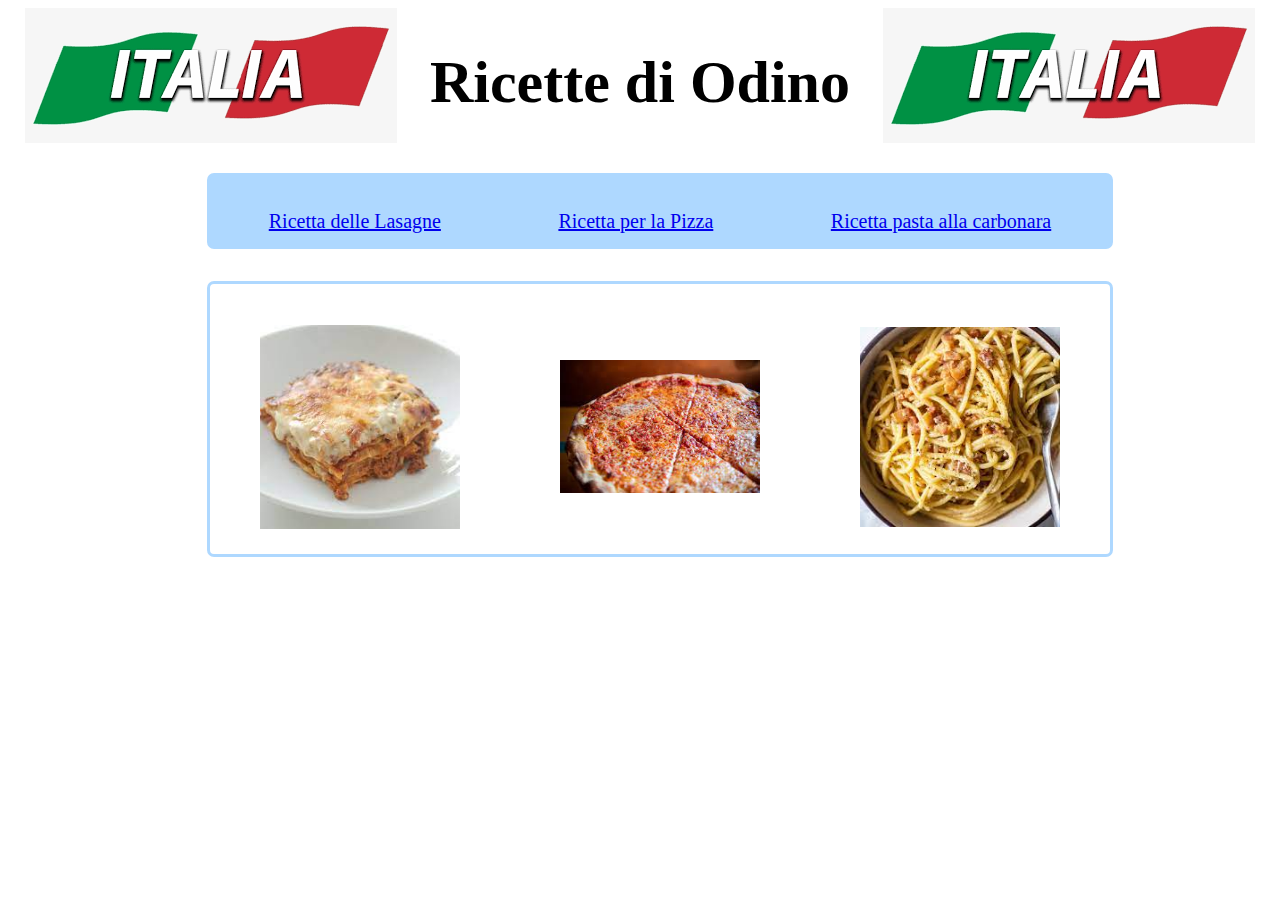
<file: index.html>
<!DOCTYPE html>
<html lang="en">
<head>
    <meta charset="UTF-8">
    <meta http-equiv="X-UA-Compatible" content="IE=edge">
    <meta name="viewport" content="width=device-width, initial-scale=1.0">
    <link rel="stylesheet" href="styles.css">
    <title>Odin recipe project</title>
</head>
<body>
    <div class="headcontainer">
        <div class="logo"><img src="recipes/italialogo.png" alt="logo italia"></div>
        <div><h1>Ricette di Odino</h1> </div>
        <div class="logo"><img src="recipes/italialogo.png" alt="logo italia"></div>
    </div>
    <div class = "ricette">
    <ul>
        <div class="titoli">
            <a href="recipes/lasagna.html">Ricetta delle Lasagne</a>
            <a href="recipes/pizza.html">Ricetta per la Pizza</a>
            <a href="recipes/carbonara.html">Ricetta pasta alla carbonara</a>
        </div> 
    </ul>
    <ul>
        <div class="titolilogo">
            <a href="recipes/lasagna.html"><img src="recipes/lasagna.jpeg" alt=""></a>
            <a href="recipes/pizza.html"><img src="recipes/pizza.jpeg" alt=""></a>
            <a href="recipes/carbonara.html"><img src="recipes/carbonara.jpeg" alt=""></a>
        </div> 
    </ul>
    </div>
  
    
</body>
</html>
</file>
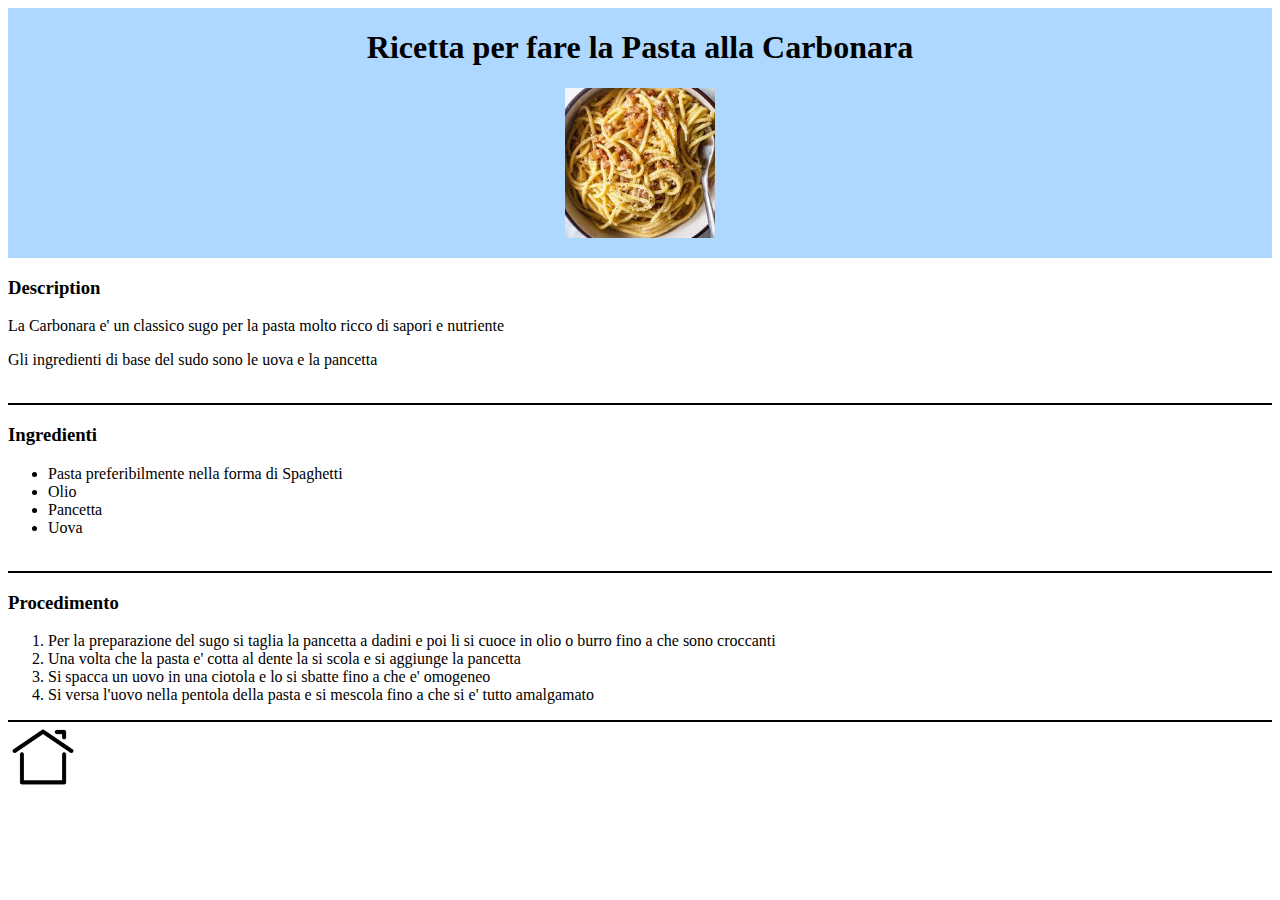
<file: recipes/carbonara.html>
<!DOCTYPE html>
<html lang="en">
<head>
    <meta charset="UTF-8">
    <meta http-equiv="X-UA-Compatible" content="IE=edge">
    <meta name="viewport" content="width=device-width, initial-scale=1.0">
    <link rel="stylesheet" href="../styles.css">
    <title>Document</title>
</head>
<body>
    <div class="carbonaratop">
          <h1>Ricetta per fare la Pasta alla Carbonara</h1>
    <img src="carbonara.jpeg" alt="pasta alla carbonara">
    </div>
    <div class="description">
        <h3>Description</h3>
    <p>La Carbonara e' un classico sugo per la pasta molto ricco di sapori e nutriente</p>
    <p>Gli ingredienti di base del sudo sono le uova e la pancetta</p>
    <br>
    </div>
    <div class="ingredienti">
    <h3>Ingredienti</h3>
        <ul>
            <li>Pasta preferibilmente nella forma di Spaghetti</li>
            <li>Olio</li>
            <li>Pancetta</li>
            <li>Uova</li>
        </ul>
        <br>
    </div>
    <div class="procedimento">
        <h3>Procedimento</h3>
          <ol>
        <li>Per la preparazione del sugo si taglia la pancetta a dadini e poi li si cuoce in olio o burro fino a che sono croccanti</li>
        <li>Una volta che la pasta e' cotta al dente la si scola e si aggiunge la pancetta</li>
        <li>Si spacca un uovo in una ciotola e lo si sbatte fino a che e' omogeneo</li>
        <li>Si versa l'uovo nella pentola della pasta e si mescola fino a che si e' tutto amalgamato</li>
    </ol>
    </div>
  
    <a href="../index.html"><img src="home.png" alt="home"></a>

</body>
    </html>
</file>
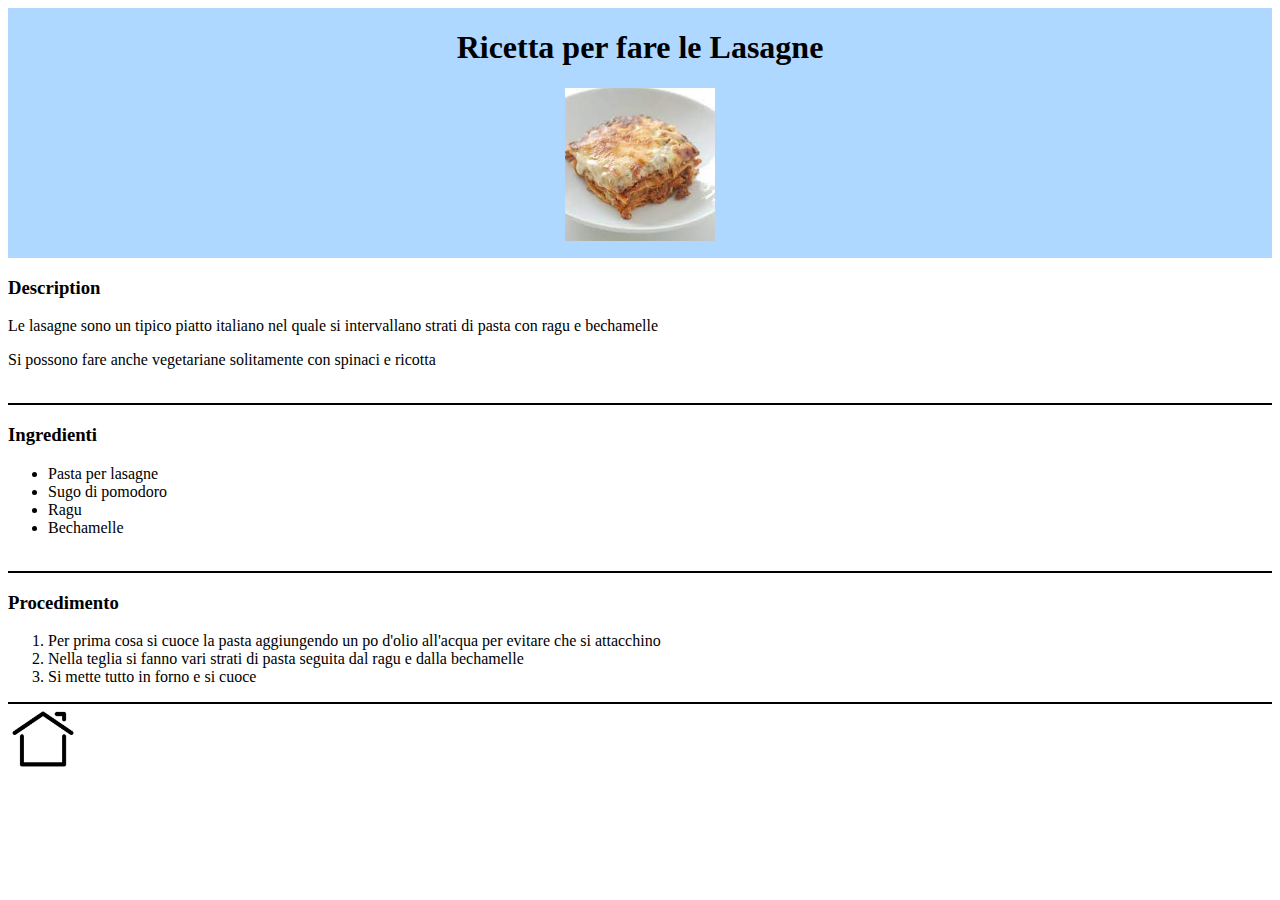
<file: recipes/lasagna.html>
<!DOCTYPE html>
<html lang="en">
<head>
    <meta charset="UTF-8">
    <meta http-equiv="X-UA-Compatible" content="IE=edge">
    <meta name="viewport" content="width=device-width, initial-scale=1.0">
    <link rel="stylesheet" href="../styles.css">
    <title>Document</title>
</head>
<body>
    <div class="lasagnatop">
        <h1>Ricetta per fare le Lasagne</h1>
        <img src="lasagna.jpeg" alt="lasagne">
    </div>
    <div class="description">
         <h3>Description</h3>
    <p>Le lasagne sono un tipico piatto italiano nel quale si intervallano strati di pasta con ragu e bechamelle</p>
    <p>Si possono fare anche vegetariane solitamente con spinaci e ricotta</p>
    <br>
    </div>
   <div class="ingredienti">
       <h3>Ingredienti</h3>
    <ul>
        <li>Pasta per lasagne</li>
        <li>Sugo di pomodoro</li>
        <li>Ragu</li>
        <li>Bechamelle</li>
    </ul>
    <br>
   </div>
    <div class="procedimento">
        <h3>Procedimento</h3>
          <ol>
        <li>Per prima cosa si cuoce la pasta aggiungendo un po d'olio all'acqua per evitare che si attacchino</li>
        <li>Nella teglia si fanno vari strati di pasta seguita dal ragu e dalla bechamelle</li>
        <li>Si mette tutto in forno e si cuoce</li>
    </ol>
    </div>
  
    <a href="../index.html"><img src="home.png" alt="home"></a>

</body>
    </html>
</file>
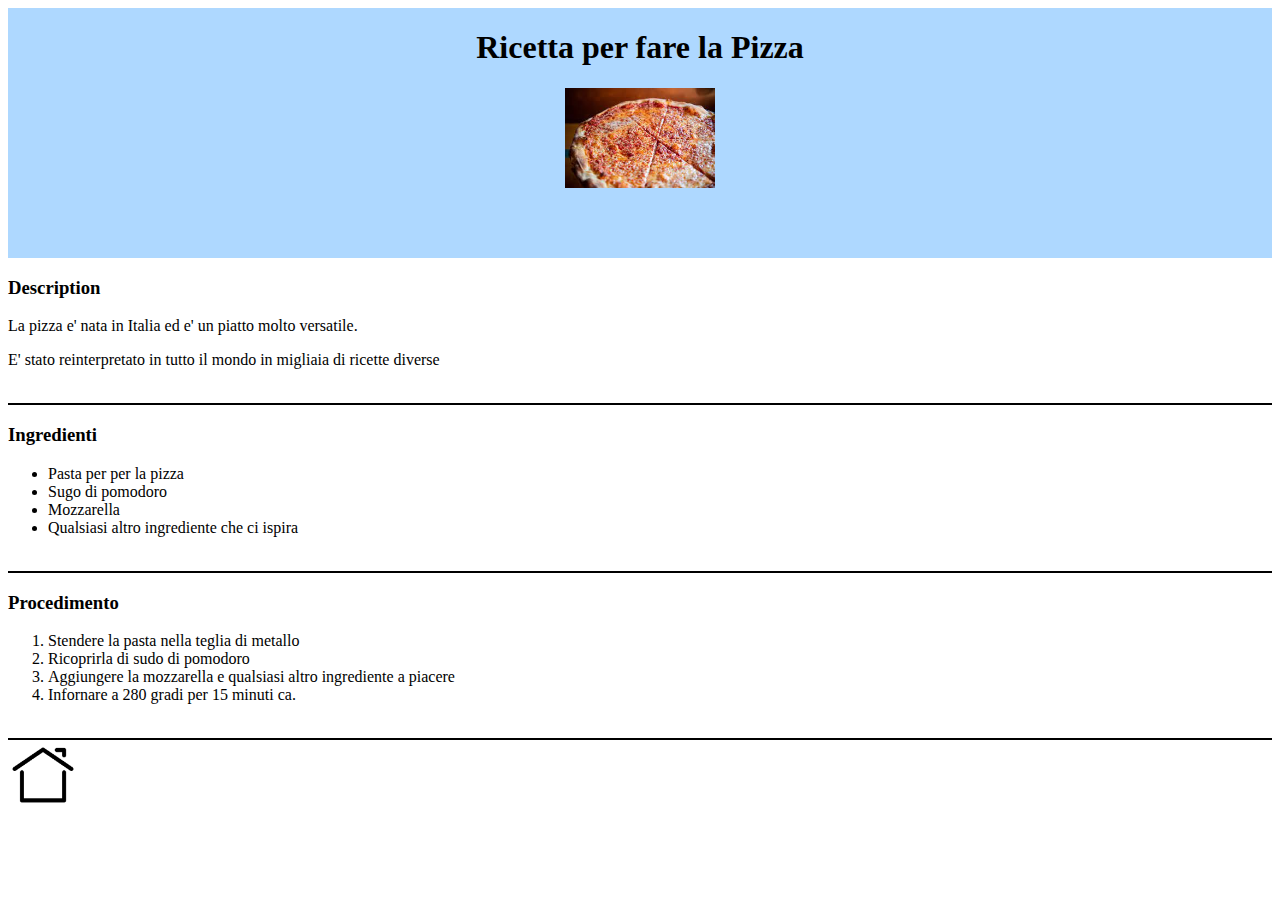
<file: recipes/pizza.html>
<!DOCTYPE html>
<html lang="en">
<head>
    <meta charset="UTF-8">
    <meta http-equiv="X-UA-Compatible" content="IE=edge">
    <meta name="viewport" content="width=device-width, initial-scale=1.0">
    <link rel="stylesheet" href="../styles.css">
    <title>Document</title>
</head>
<body>
    <div class="pizzatop">
        <h1>Ricetta per fare la Pizza</h1>
    <img src="pizza.jpeg" alt="pizza">
    </div>
    <div class="description">
         <h3>Description</h3>
    <p>La pizza e' nata in Italia ed e' un piatto molto versatile. </p>
    <p>E' stato reinterpretato in tutto il mondo in migliaia di ricette diverse</p>
    <br>
    </div>
   <div class="ingredienti">
        <h3>Ingredienti</h3>
    <ul>
        <li>Pasta per per la pizza</li>
        <li>Sugo di pomodoro</li>
        <li>Mozzarella</li>
        <li>Qualsiasi altro ingrediente che ci ispira</li>
    </ul>
    <br>
   </div>
   <div class="procedimento">
       <h3>Procedimento</h3>
        <ol>
        <li>Stendere la pasta nella teglia di metallo</li>
        <li>Ricoprirla di sudo di pomodoro</li>
        <li>Aggiungere la mozzarella e qualsiasi altro ingrediente a piacere</li>
        <li>Infornare a 280 gradi per 15 minuti ca.</li>
    </ol>
    <br>
   </div>
   
    <a href="../index.html"><img src="home.png" alt="home"></a>


</body>
    </html>
</file>
<file: styles.css>
ul div {
    padding-top: 20px;
    font-size: 20px;
}
 a img{
     width: 70px;
 }
 .headcontainer {
     display: flex;
     justify-content:space-around;
 }
 .headcontainer div h1 {
     font-size: 60px;
 }
 .ricette{
    display: flex;
    flex-direction: column;
    justify-content: center;
    align-items: center;
 }
 .titoli {
     display: flex;
     justify-content: space-around;
     border: 3px solid rgb(174, 216, 255);
     border-radius: 7px;
    width: 900px;
    height: 50px;
    align-items: center;  
    background-color: rgb(174, 216, 255);
 }
 .titolilogo {
    display: flex;
    justify-content: space-around;
    border: 3px solid rgb(174, 216, 255);
    border-radius: 7px;
   width: 900px;
   height: 250px;
   align-items: center;  
}
.titolilogo img
{
    width: 200px;
}
.lasagnatop, .pizzatop, .carbonaratop {
    display: flex;
    flex-direction: column;
    align-items: center;
    background-color: rgb(174, 216, 255);
    height: 250px;
}
.lasagnatop img{
    width: 150px;
}
.pizzatop img{
    width: 150px;
}
.carbonaratop img{
    width: 150px;
}
.ingredienti, .procedimento, .description {
    border-bottom: solid 2px black;
}
</file>
